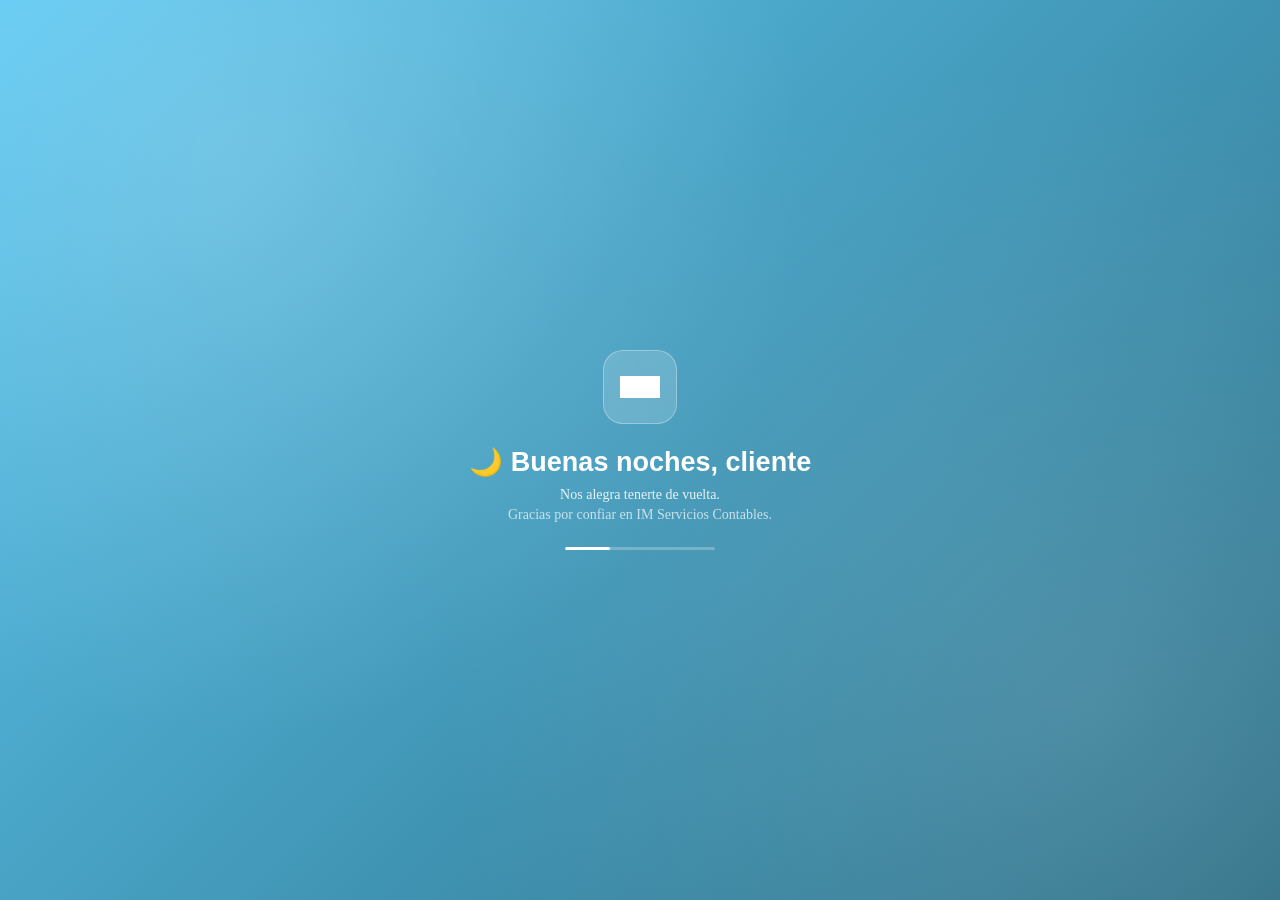
<file: bienvenida-snippet.html>
<!--
  ============================================================
  BIENVENIDA — snippet de integración para dashboard.html
  ============================================================
  No reemplaza tu dashboard.html: son 4 bloques pequeños que se
  pegan en lugares puntuales. No cambia ningún ID ni función que
  ya use dashboard.js / supabase.js.
  ============================================================
-->

<!-- ════════════════════════════════════════════════════════
     BLOQUE 1 — dentro de <head>, junto a tus demás <link>
     ════════════════════════════════════════════════════════ -->
<link rel="stylesheet" href="css/bienvenida.css">


<!-- ════════════════════════════════════════════════════════
     BLOQUE 2 — justo después de <body class="dashboard-body">
     (antes de <div class="dashboard-shell" ...>)
     ════════════════════════════════════════════════════════ -->

<div class="bv-fondo-dashboard" id="bvFondoDashboard"></div>

<div id="bvOverlay" role="status" aria-live="polite">
    <div class="bv-particulas"></div>
    <div class="bv-contenido">

        <div class="bv-logo-wrap">
            <img src="assets/logo.png" alt="IM Servicios Contables"
                 onerror="this.style.display='none'; this.nextElementSibling.style.display='flex';">
            <span class="bv-logo-fallback" aria-hidden="true">IM</span>
        </div>

        <h2 class="bv-saludo">
            <span id="bvIcono" aria-hidden="true">☀️</span>
            <span id="bvSaludoTexto"></span>
        </h2>

        <p class="bv-subtexto">Nos alegra tenerte de vuelta.</p>
        <p class="bv-subtexto bv-linea2" id="bvFraseHora">Estamos preparando tu información financiera.</p>

        <div class="bv-progreso"><div class="bv-progreso-barra"></div></div>

    </div>
</div>

<div id="bvConfeti"></div>


<!-- ════════════════════════════════════════════════════════
     BLOQUE 3 — justo después de <div class="dashboard-content">
     (antes de tu <section class="resumen-panel"> o equivalente)
     ════════════════════════════════════════════════════════ -->

<div class="bv-tarjeta" id="bvTarjeta">
    <div>
        <p class="bv-tarjeta-saludo">👋 Bienvenido de nuevo</p>
        <p class="bv-tarjeta-fecha">—</p>
    </div>
    <p class="bv-tarjeta-frase">Tu información está actualizada.</p>
</div>


<!-- ════════════════════════════════════════════════════════
     BLOQUE 4 — justo antes de </body>, DESPUÉS de
     <script src="js/dashboard.js"></script>
     ════════════════════════════════════════════════════════ -->
<script src="js/bienvenida.js"></script>
</file>
<file: css/bienvenida.css>
/* =====================================================
   Bienvenida — experiencia premium de inicio de sesión
   Dashboard | IM Servicios Contables
   Archivo independiente: no modifica dashboard.css ni
   ninguna clase/ID usada por la lógica existente.
   ===================================================== */

/* ---------- Overlay de transición ---------- */

#bvOverlay {
  position: fixed;
  inset: 0;
  z-index: 9999;
  display: flex;
  align-items: center;
  justify-content: center;
  overflow: hidden;
  background: linear-gradient(135deg, #5CC8F2 0%, #2C6E85 100%);
  transition: opacity .45s cubic-bezier(.4,0,1,1), filter .45s ease;
  animation: bvOverlayEntrada .65s cubic-bezier(.2,1.4,.4,1) both;
  transform-origin: 50% 50%;
}

@keyframes bvOverlayEntrada {
  0%   { opacity: 0; transform: scale(0.55); }
  60%  { opacity: 1; transform: scale(1.04); }
  100% { opacity: 1; transform: scale(1); }
}

#bvOverlay.bv-oculto {
  opacity: 0;
  filter: blur(10px);
  transform: scale(1.18);
  pointer-events: none;
}

#bvOverlay::before {
  content: '';
  position: absolute;
  inset: 0;
  background:
    radial-gradient(circle at 18% 18%, rgba(255,255,255,0.18), transparent 45%),
    radial-gradient(circle at 85% 78%, rgba(255,255,255,0.12), transparent 50%);
}

.bv-particulas {
  position: absolute;
  inset: 0;
  pointer-events: none;
}

.bv-particula {
  position: absolute;
  bottom: -10px;
  width: 5px;
  height: 5px;
  border-radius: 50%;
  background: rgba(255,255,255,0.55);
  animation-name: bvFlotar;
  animation-timing-function: linear;
  animation-iteration-count: infinite;
}

@keyframes bvFlotar {
  0%   { transform: translateY(0) translateX(0); opacity: 0; }
  12%  { opacity: .75; }
  88%  { opacity: .35; }
  100% { transform: translateY(-115vh) translateX(var(--bv-drift, 16px)); opacity: 0; }
}

.bv-contenido {
  position: relative;
  z-index: 2;
  display: flex;
  flex-direction: column;
  align-items: center;
  text-align: center;
  color: #fff;
  padding: 0 24px;
  max-width: 360px;
}

/* Logo — único elemento de "firma": anillo de resplandor pulsante */
.bv-logo-wrap {
  position: relative;
  width: 72px;
  height: 72px;
  border-radius: 20px;
  background: rgba(255,255,255,0.16);
  backdrop-filter: blur(6px);
  border: 1px solid rgba(255,255,255,0.32);
  display: flex;
  align-items: center;
  justify-content: center;
  margin-bottom: 22px;
  opacity: 0;
  transform: scale(.4) translateY(6px);
  animation: bvLogoEntrada .7s cubic-bezier(.2,1.8,.4,1) forwards .2s, bvLogoFlotar 3.4s ease-in-out infinite 1.1s;
}

.bv-logo-wrap::after {
  content: '';
  position: absolute;
  inset: -14px;
  border-radius: 28px;
  background: radial-gradient(circle, rgba(255,255,255,0.35), transparent 70%);
  opacity: 0;
  animation: bvResplandor 3.4s ease-in-out infinite 1.05s;
  z-index: -1;
}

.bv-logo-wrap img { width: 40px; height: 40px; object-fit: contain; filter: brightness(0) invert(1); }

.bv-logo-fallback {
  display: none;
  align-items: center;
  justify-content: center;
  font-family: var(--font-display, 'Sora', sans-serif);
  font-weight: 700;
  font-size: 15px;
  color: #fff;
}

@keyframes bvLogoEntrada { to { opacity: 1; transform: scale(1) translateY(0); } }
@keyframes bvLogoFlotar { 0%, 100% { transform: translateY(0); } 50% { transform: translateY(-6px); } }
@keyframes bvResplandor { 0%, 100% { opacity: .25; } 50% { opacity: .6; } }

/* Saludo */
.bv-saludo {
  font-family: var(--font-display, 'Sora', sans-serif);
  font-size: clamp(20px, 5vw, 27px);
  font-weight: 700;
  margin: 0 0 9px;
  opacity: 0;
  animation: bvFadeUpContenedor .1s ease forwards .5s;
  display: flex;
  align-items: center;
  gap: 8px;
  justify-content: center;
  flex-wrap: wrap;
}

@keyframes bvFadeUpContenedor { to { opacity: 1; } }

.bv-letra {
  display: inline-block;
  opacity: 0;
  transform: translateY(8px);
  animation: bvLetraFade .45s ease forwards;
}

@keyframes bvLetraFade { to { opacity: 1; transform: translateY(0); } }

.bv-subtexto {
  font-size: 14px;
  margin: 0;
  color: rgba(255,255,255,0.88);
  opacity: 0;
  transform: translateY(8px);
  animation: bvFadeUp .6s ease forwards .85s;
}

.bv-subtexto.bv-linea2 {
  margin-top: 4px;
  color: rgba(255,255,255,0.7);
  animation-delay: 1.05s;
}

@keyframes bvFadeUp { to { opacity: 1; transform: translateY(0); } }

/* Indicador de carga */
.bv-progreso {
  width: 150px;
  height: 3px;
  border-radius: 999px;
  background: rgba(255,255,255,0.25);
  margin-top: 24px;
  overflow: hidden;
  opacity: 0;
  animation: bvFadeUp .5s ease forwards 1.3s;
}

.bv-progreso-barra {
  height: 100%;
  width: 30%;
  border-radius: 999px;
  background: #fff;
  animation: bvProgreso 1.3s ease-in-out infinite;
}

@keyframes bvProgreso {
  0%   { transform: translateX(-100%); }
  100% { transform: translateX(330%); }
}

/* ---------- Confeti (solo primer acceso) ---------- */
#bvConfeti {
  position: fixed;
  inset: 0;
  z-index: 10000;
  pointer-events: none;
  overflow: hidden;
}

.bv-confeti-pieza {
  position: absolute;
  top: -10px;
  width: 7px;
  height: 7px;
  border-radius: 2px;
  animation-name: bvCaer;
  animation-timing-function: ease-in;
  animation-fill-mode: forwards;
}

@keyframes bvCaer { to { transform: translateY(108vh) rotate(360deg); opacity: 0; } }

/* ---------- Revelado escalonado del dashboard ---------- */
[data-bv-reveal] {
  opacity: 0;
  transform: translateY(14px);
}

[data-bv-reveal].bv-visible {
  opacity: 1;
  transform: translateY(0);
  transition: opacity .35s ease, transform .35s ease;
}

/* ---------- Tarjeta de bienvenida ---------- */
.bv-tarjeta {
  position: relative;
  background: rgba(255,255,255,0.6);
  backdrop-filter: blur(10px);
  border: 1px solid rgba(255,255,255,0.7);
  border-radius: var(--r-lg, 14px);
  padding: 15px 20px;
  margin-bottom: 20px;
  display: flex;
  align-items: center;
  justify-content: space-between;
  gap: 16px;
  flex-wrap: wrap;
  box-shadow: 0 8px 24px rgba(15,23,42,0.07);
  animation: bvTarjetaFlotar 5s ease-in-out infinite;
}

@keyframes bvTarjetaFlotar { 0%, 100% { transform: translateY(0); } 50% { transform: translateY(-3px); } }

.bv-tarjeta-saludo { font-family: var(--font-display, 'Sora', sans-serif); font-weight: 700; font-size: 14.5px; margin: 0; color: var(--ink-900, #1f2937); }
.bv-tarjeta-fecha { font-size: 12px; color: var(--ink-500, #6b7280); margin: 2px 0 0; text-transform: capitalize; }
.bv-tarjeta-frase { font-size: 12.5px; color: var(--verde-700, #0a5654); font-weight: 600; text-align: right; min-width: 200px; transition: opacity .35s ease; }

/* ---------- Fondo animado sutil del dashboard ---------- */
.bv-fondo-dashboard {
  position: fixed;
  inset: 0;
  z-index: -1;
  pointer-events: none;
  overflow: hidden;
  opacity: .55;
  will-change: transform;
}

.bv-fondo-dashboard .bv-particula {
  background: rgba(13, 110, 107, 0.18);
}

.bv-linea {
  position: absolute;
  top: -5%;
  width: 1px;
  height: 110%;
  background: linear-gradient(to bottom, transparent, rgba(13,110,107,0.08), transparent);
}

@media (max-width: 720px) {
  .bv-tarjeta { flex-direction: column; align-items: flex-start; }
  .bv-tarjeta-frase { text-align: left; }
}

@media (prefers-reduced-motion: reduce) {
  #bvOverlay,
  .bv-logo-wrap, .bv-logo-wrap::after,
  .bv-saludo, .bv-letra, .bv-subtexto, .bv-progreso, .bv-progreso-barra,
  [data-bv-reveal], .bv-tarjeta, .bv-particula, .bv-confeti-pieza {
    animation: none !important;
    transition: none !important;
    opacity: 1 !important;
    transform: none !important;
  }
  .bv-fondo-dashboard { display: none; }
}
</file>
